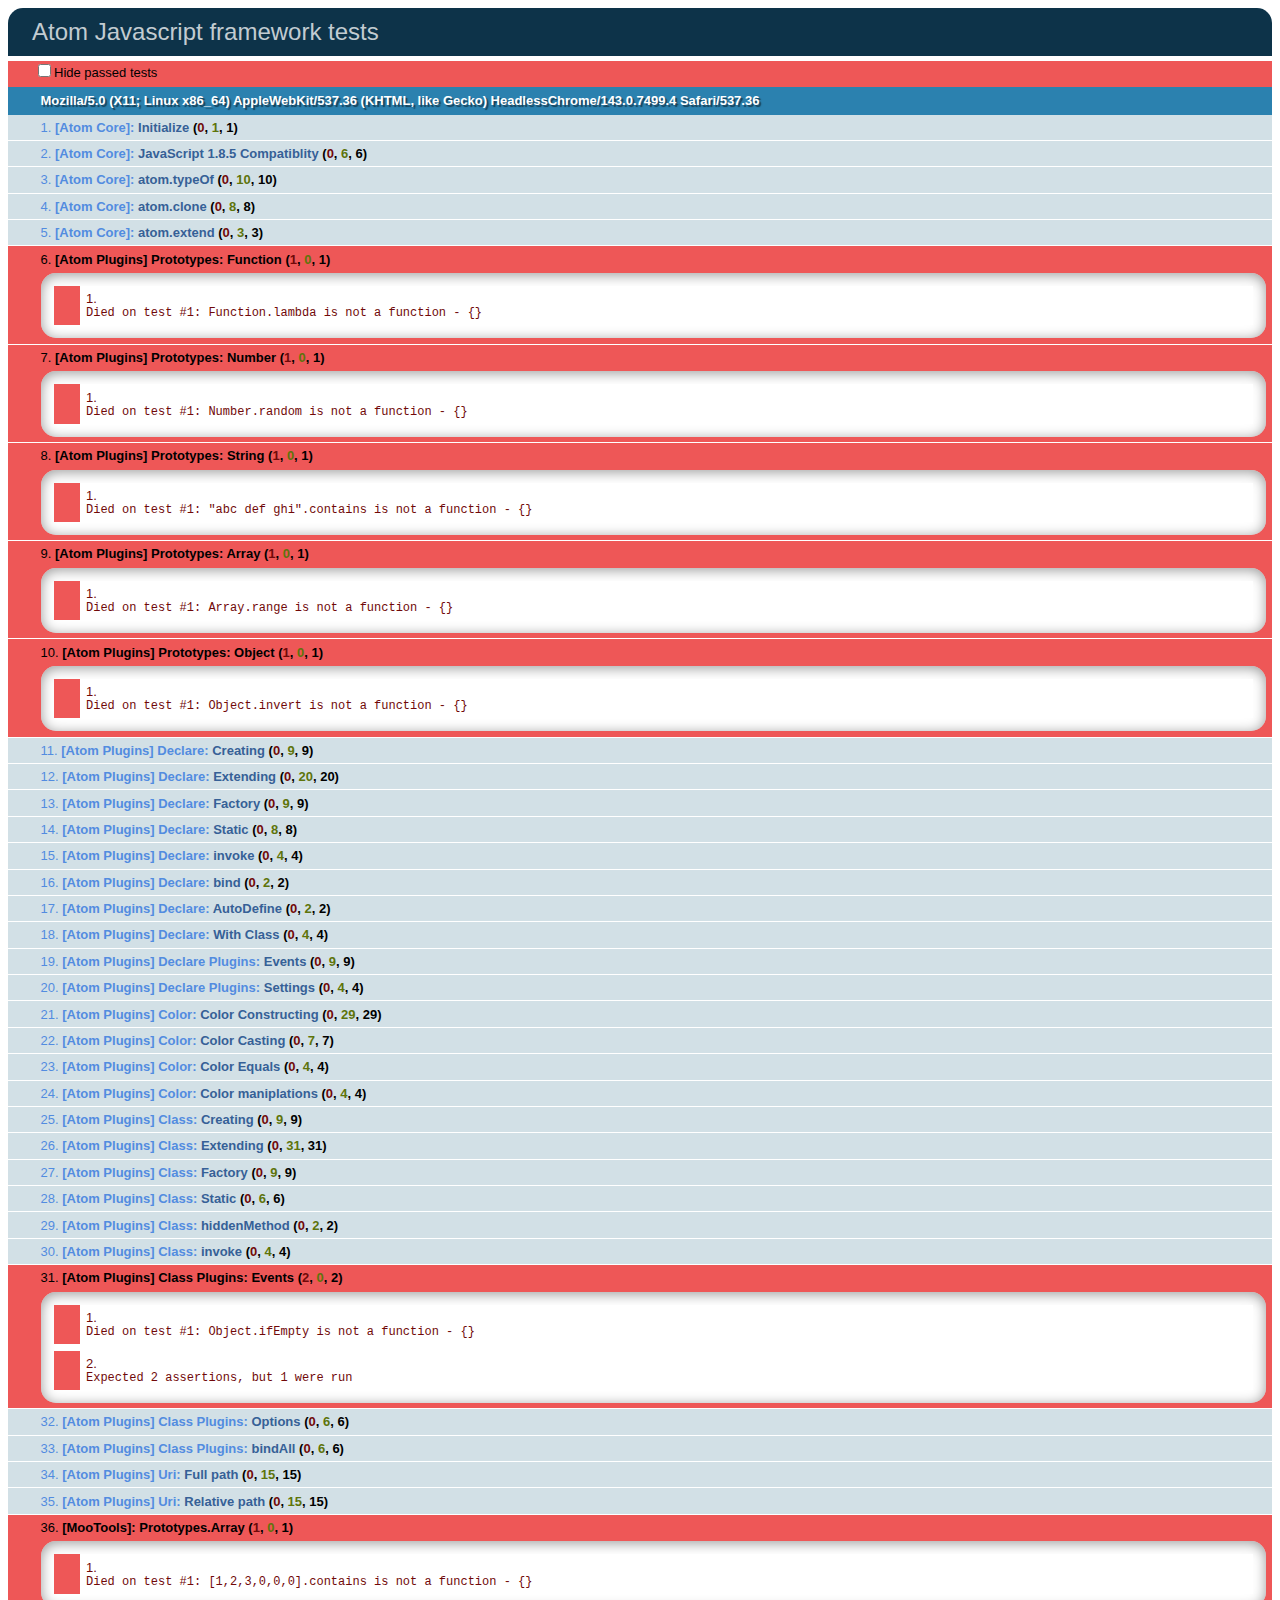
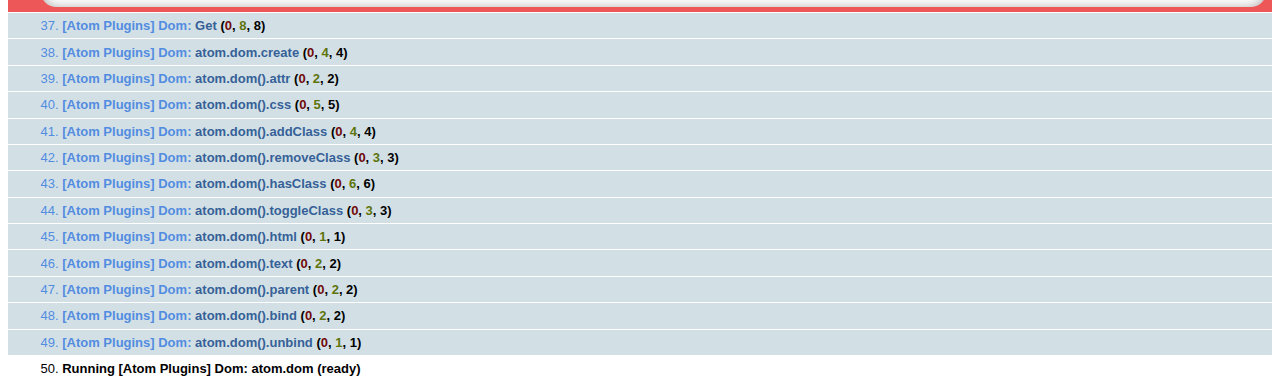
<file: static/bower_components/bower/Tests/index.html>
<!DOCTYPE html>
<html>
	<head>
		<meta charset="utf-8" />
		<title></title>
		<link href="lib/qunit.css" rel="stylesheet" />
		<script src="lib/jquery.js"></script>
		<script src="lib/qunit.js"></script>
		<!-- Connect AtomJS framework here -->
		<script src="../atom-full-compiled.js"></script>
	</head>
	<body>
		<h1 id="qunit-header">Atom Javascript framework tests</h1>
		<h2 id="qunit-banner"></h2>
		<div id="qunit-testrunner-toolbar"></div>
		<h2 id="qunit-userAgent"></h2>
		<ol id="qunit-tests"></ol>
		<div id="qunit-fixture">
			<code style='color:rgb(150, 150, 150)'>ccc</code>
			<h1>The standard Lorem Ipsum passage, used since the 1500s</h1>
			<p>"Lorem ipsum dolor sit <a class="foo" href="#">amet</a>, consectetur adipisicing elit, sed do eiusmod tempor incididunt ut labore et dolore magna aliqua. Ut enim ad minim veniam, quis nostrud exercitation ullamco laboris nisi ut aliquip ex ea commodo consequat. Duis aute irure dolor in reprehenderit in voluptate velit esse cillum dolore eu fugiat nulla pariatur. Excepteur sint occaecat cupidatat non proident, sunt in culpa qui officia deserunt mollit anim id est laborum."</p>
			<h1>Section 1.10.32 of "de Finibus Bonorum et Malorum", written by Cicero in 45 BC</h1>
			<p>"Sed ut perspiciatis unde <a title="test" href="#">omnis</a> iste natus error sit voluptatem accusantium doloremque laudantium, totam rem aperiam, eaque ipsa quae ab illo inventore veritatis et quasi architecto beatae vitae dicta sunt explicabo. Nemo enim ipsam voluptatem quia voluptas sit aspernatur aut odit aut fugit, sed quia consequuntur magni dolores eos qui ratione voluptatem sequi nesciunt. Neque porro quisquam est, qui dolorem ipsum quia dolor sit amet, consectetur, adipisci velit, sed quia non numquam eius modi tempora incidunt ut labore et dolore magnam aliquam quaerat voluptatem. Ut enim ad minima veniam, quis nostrum exercitationem ullam corporis suscipit laboriosam, nisi ut aliquid ex ea commodi consequatur? Quis autem vel eum iure reprehenderit qui in ea voluptate velit esse quam nihil molestiae consequatur, vel illum qui dolorem eum fugiat quo voluptas nulla pariatur?"</p>
			<h1>1914 translation by H. Rackham</h1>
			<p>"But I must explain to you how all this mistaken idea of denouncing <em title="test-em">pleasure</em> and praising pain was born and I will give you a complete account of the system, and expound the actual teachings of the great explorer of the truth, the master-builder of human happiness. No one rejects, dislikes, or avoids pleasure itself, because it is pleasure, but because those who do not know how to pursue pleasure rationally encounter consequences that are extremely painful. Nor again is there anyone who loves or pursues or desires to obtain pain of itself, because it is pain, but because occasionally circumstances occur in which toil and pain can procure him some great pleasure. To take a trivial example, which of us ever undertakes laborious physical exercise, except to obtain some advantage from it? But who has any right to find fault with a man who chooses to enjoy a pleasure that has no annoying consequences, or one who avoids a pain that produces no resultant pleasure?"</p>
			<h1>Section 1.10.33 of "de Finibus Bonorum et Malorum", written by Cicero in 45 BC</h1>
			<p>"At vero eos et accusamus <a href="#">et iusto odio</a> dignissimos ducimus qui blanditiis praesentium voluptatum deleniti atque corrupti quos dolores et quas molestias excepturi sint occaecati cupiditate non provident, similique sunt in culpa qui officia deserunt mollitia animi, id est laborum et dolorum fuga. Et harum quidem rerum facilis est et expedita distinctio. Nam libero tempore, cum soluta nobis est eligendi optio cumque nihil impedit quo minus id quod maxime placeat facere possimus, omnis voluptas assumenda est, omnis dolor repellendus. Temporibus autem quibusdam et aut officiis debitis aut rerum necessitatibus saepe eveniet ut et voluptates repudiandae sint et molestiae non recusandae. Itaque earum rerum hic tenetur a sapiente delectus, ut aut reiciendis voluptatibus maiores alias consequatur aut perferendis doloribus asperiores repellat."</p>
			<h1>1914 <a href="#">translation</a> by H. Rackham</h1>
			<p>"On the other hand, we denounce with righteous indignation and dislike men who are so beguiled and demoralized by the charms of pleasure of the moment, so blinded by desire, that they cannot foresee the pain and trouble that are bound to ensue; and equal blame belongs to those who fail in their duty through weakness of will, which is the same as saying through shrinking from toil and pain. These cases are perfectly simple and easy to distinguish. In a free hour, when our power of choice is untrammelled and when nothing prevents our being able to do what we like best, every pleasure is to be welcomed and every pain avoided. But in certain circumstances and owing to the claims of duty or the obligations of business it will frequently occur that pleasures have to be repudiated and annoyances accepted. The wise man therefore always holds in these matters to this principle of selection: he rejects pleasures to secure other greater pleasures, or else he endures pains to avoid worse pains."</p>
		</div>
	</body>
	<!-- Tests -->
	<script src="tests/core.js"></script>
	<script src="tests/prototypes.js"></script>
	<script src="tests/declare.js"></script>
	<script src="tests/color.js"></script>
	<script src="tests/class.js"></script>
	<script src="tests/uri.js"></script>
	<script src="tests/mootools.js"></script>
	<script src="tests/dom.js"></script>
</html>
</file>
<file: static/bower_components/bower/Tests/lib/qunit.css>
/** Font Family and Sizes */

#qunit-tests, #qunit-header, #qunit-banner, #qunit-testrunner-toolbar, #qunit-userAgent, #qunit-testresult {
	font-family: "Helvetica Neue Light", "HelveticaNeue-Light", "Helvetica Neue", Calibri, Helvetica, Arial, sans-serif;
}

#qunit-testrunner-toolbar, #qunit-userAgent, #qunit-testresult, #qunit-tests li { font-size: small; }
#qunit-tests { font-size: smaller; }


/** Resets */

#qunit-tests, #qunit-tests ol, #qunit-header, #qunit-banner, #qunit-userAgent, #qunit-testresult {
	margin: 0;
	padding: 0;
}


/** Header */

#qunit-header {
	padding: 0.5em 0 0.5em 1em;

	color: #8699a4;
	background-color: #0d3349;

	font-size: 1.5em;
	line-height: 1em;
	font-weight: normal;

	border-radius: 15px 15px 0 0;
	-moz-border-radius: 15px 15px 0 0;
	-webkit-border-top-right-radius: 15px;
	-webkit-border-top-left-radius: 15px;
}

#qunit-header a {
	text-decoration: none;
	color: #c2ccd1;
}

#qunit-header a:hover,
#qunit-header a:focus {
	color: #fff;
}

#qunit-banner {
	height: 5px;
}

#qunit-testrunner-toolbar {
	padding: 0em 0 0.5em 2em;
}

#qunit-userAgent {
	padding: 0.5em 0 0.5em 2.5em;
	background-color: #2b81af;
	color: #fff;
	text-shadow: rgba(0, 0, 0, 0.5) 2px 2px 1px;
}


/** Tests: Pass/Fail */

#qunit-tests {
	list-style-position: inside;
}

#qunit-tests li {
	padding: 0.4em 0.5em 0.4em 2.5em;
	border-bottom: 1px solid #fff;
	list-style-position: inside;
}

#qunit-tests li strong {
	cursor: pointer;
}

#qunit-tests ol {
	margin-top: 0.5em;
	padding: 0.5em;

	background-color: #fff;

	border-radius: 15px;
	-moz-border-radius: 15px;
	-webkit-border-radius: 15px;

	box-shadow: inset 0px 2px 13px #999;
	-moz-box-shadow: inset 0px 2px 13px #999;
	-webkit-box-shadow: inset 0px 2px 13px #999;
}

#qunit-tests table {
	border-collapse: collapse;
	margin-top: .2em;
}

#qunit-tests th {
	text-align: right;
	vertical-align: top;
	padding: 0 .5em 0 0;
}

#qunit-tests td {
	vertical-align: top;
}

#qunit-tests pre {
	margin: 0;
	white-space: pre-wrap;
	word-wrap: break-word;
}

#qunit-tests del {
	background-color: #e0f2be;
	color: #374e0c;
	text-decoration: none;
}

#qunit-tests ins {
	background-color: #ffcaca;
	color: #500;
	text-decoration: none;
}

/*** Test Counts */

#qunit-tests b.counts                       { color: black; }
#qunit-tests b.passed                       { color: #5E740B; }
#qunit-tests b.failed                       { color: #710909; }

#qunit-tests li li {
	margin: 0.5em;
	padding: 0.4em 0.5em 0.4em 0.5em;
	background-color: #fff;
	border-bottom: none;
	list-style-position: inside;
}

/*** Passing Styles */

#qunit-tests li li.pass {
	color: #5E740B;
	background-color: #fff;
	border-left: 26px solid #C6E746;
}

#qunit-tests .pass                          { color: #528CE0; background-color: #D2E0E6; }
#qunit-tests .pass .test-name               { color: #366097; }

#qunit-tests .pass .test-actual,
#qunit-tests .pass .test-expected           { color: #999999; }

#qunit-banner.qunit-pass                    { background-color: #C6E746; }

/*** Failing Styles */

#qunit-tests li li.fail {
	color: #710909;
	background-color: #fff;
	border-left: 26px solid #EE5757;
}

#qunit-tests .fail                          { color: #000000; background-color: #EE5757; }
#qunit-tests .fail .test-name,
#qunit-tests .fail .module-name             { color: #000000; }

#qunit-tests .fail .test-actual             { color: #EE5757; }
#qunit-tests .fail .test-expected           { color: green;   }

#qunit-banner.qunit-fail,
#qunit-testrunner-toolbar                   { background-color: #EE5757; }


/** Footer */

#qunit-testresult {
	padding: 0.5em 0.5em 0.5em 2.5em;

	color: #2b81af;
	background-color: #D2E0E6;

	border-radius: 0 0 15px 15px;
	-moz-border-radius: 0 0 15px 15px;
	-webkit-border-bottom-right-radius: 15px;
	-webkit-border-bottom-left-radius: 15px;
}

/** Fixture */

#qunit-fixture {
	position: absolute;
	top: -10000px;
	left: -10000px;
}
</file>
